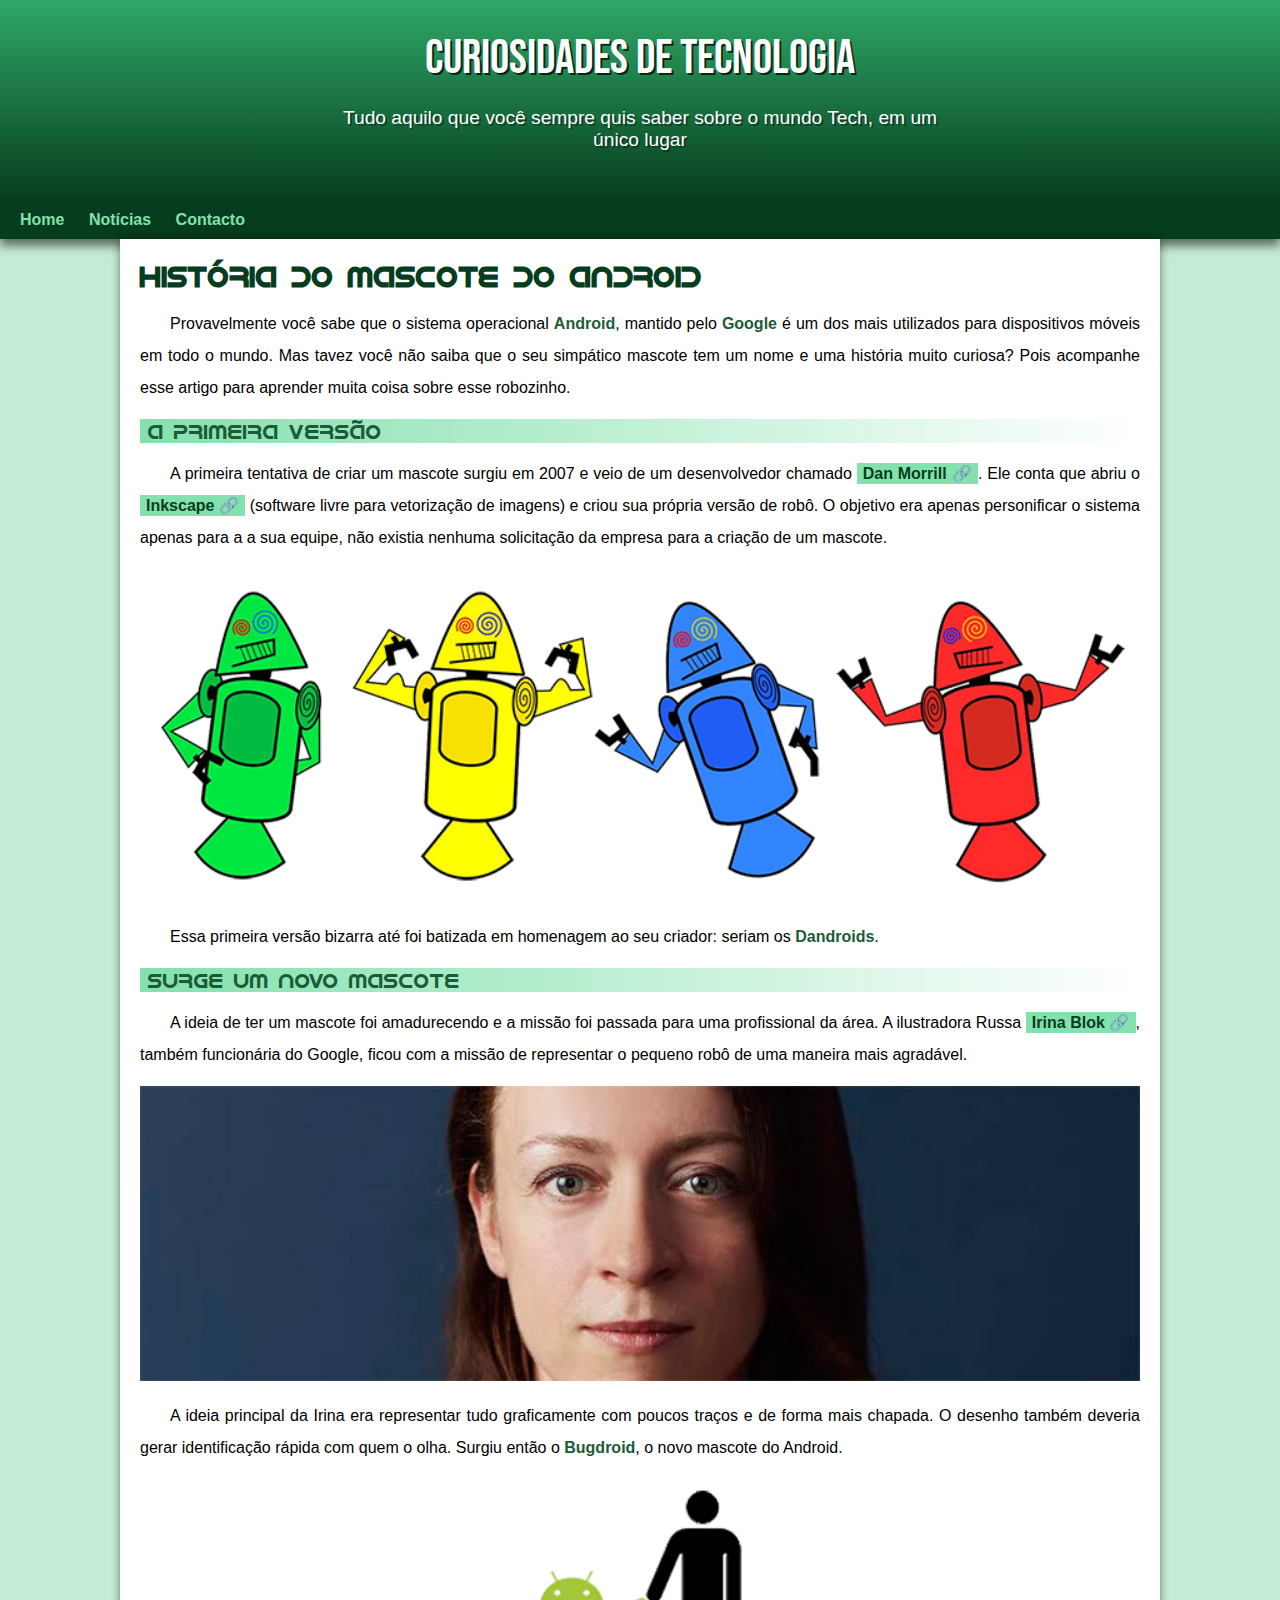
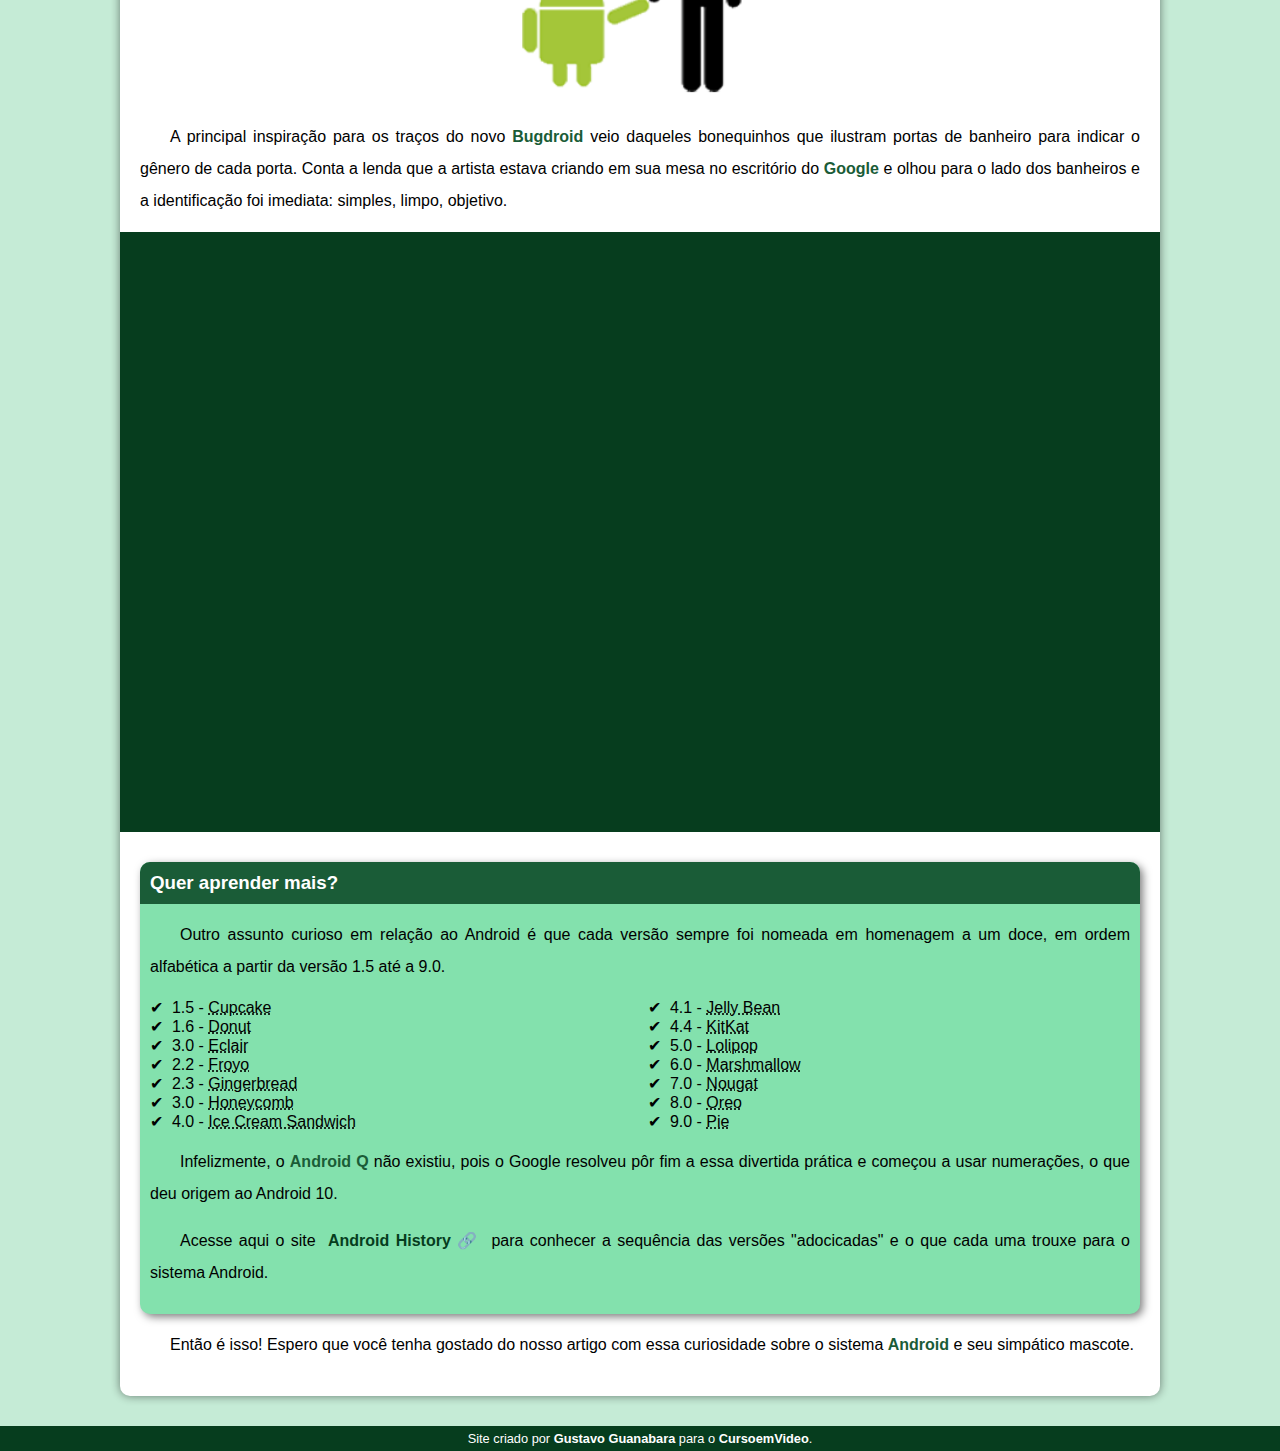
<file: index.html>
<!DOCTYPE html>
<html lang="pt-pt">
<head>
    <meta charset="UTF-8">
    <meta name="viewport" content="width=device-width, initial-scale=1.0">
    <title>Como surgiu o mascote do Android?</title>
    <link rel="shortcut icon" href="imagens/favicon.ico" type="image/x-icon">
    <link rel="stylesheet" href="estilo/style.css">
</head>
<body>
    <header>
        <h1>Curiosidades de Tecnologia</h1>
        <p>Tudo aquilo que você sempre quis saber sobre o mundo Tech, em um único lugar</p>
    </header>
    <nav>
        <a href="#">Home</a>
        <a href="#">Notícias</a>
        <a href="#">Contacto</a>
    </nav>
    <main>
        <article>
            <h1>História do Mascote do Android</h1>

            <p>Provavelmente você sabe que o sistema operacional <strong>Android</strong>, mantido pelo <strong>Google</strong> é um dos mais utilizados para dispositivos móveis em todo o mundo. Mas tavez você não saiba que o seu simpático mascote tem um nome e uma história muito curiosa? Pois acompanhe esse artigo para aprender muita coisa sobre esse robozinho.</p>

            <h2>A primeira versão</h2>

            <p>A primeira tentativa de criar um mascote surgiu em 2007 e veio de um desenvolvedor chamado <a href="https://androidcommunity.com/dan-morrill-shows-us-the-android-mascot-that-almost-was-20130103/" target="_blank" class="externo">Dan Morrill</a>. Ele conta que abriu o <a href="https://inkscape.org/pt/" target="_blank" class="externo">Inkscape</a> (software livre para vetorização de imagens) e criou sua própria versão de robô. O objetivo era apenas personificar o sistema apenas para a a sua equipe, não existia nenhuma solicitação da empresa para a criação de um mascote.</p>

            <picture>
                <source media="(max-width: 670px)" srcset="imagens/dan-droids-pq.png">
                <img src="imagens/dan-droids.png" alt="primeiro mascote do Android">
            </picture>

            <p>Essa primeira versão bizarra até foi batizada em homenagem ao seu criador: seriam os <strong>Dandroids</strong>.</p>

            <h2>Surge um novo mascote</h2>

            <p>A ideia de ter um mascote foi amadurecendo e a missão foi passada para uma profissional da área. A ilustradora Russa <a href="https://www.irinablok.com/android" target="_blank" class="externo">Irina Blok</a>, também funcionária do Google, ficou com a missão de representar o pequeno robô de uma maneira mais agradável.</p>

            <picture>
                <source media="(max-width: 670px)" srcset="imagens/irina-blok-pq.jpg">
                <img src="imagens/irina-blok.jpg" alt="Irina Blok, criadora do Bugdroid">
            </picture>

            <p>A ideia principal da Irina era representar tudo graficamente com poucos traços e de forma mais chapada. O desenho também deveria gerar identificação rápida com quem o olha. Surgiu então o <strong>Bugdroid</strong>, o novo mascote do Android.</p>

            <img src="imagens/bugdroid.png" class="pequena" alt="Bugdroid">

            <p>A principal inspiração para os traços do novo <strong>Bugdroid</strong> veio daqueles bonequinhos que ilustram portas de banheiro para indicar o gênero de cada porta. Conta a lenda que a artista estava criando em sua mesa no escritório do <strong>Google</strong> e olhou para o lado dos banheiros e a identificação foi imediata: simples, limpo, objetivo.</p>

            <div class="video">
                <iframe width="560" height="315" src="https://www.youtube.com/embed/l2UDgpLz20M?si=U0JhPt6lcNtgCj3m" title="YouTube video player" frameborder="0" allow="accelerometer; autoplay; clipboard-write; encrypted-media; gyroscope; picture-in-picture; web-share" allowfullscreen></iframe>
            </div>
            
            <aside>
                <h3>Quer aprender mais?</h3>
                <p>Outro assunto curioso em relação ao Android é que cada versão sempre foi nomeada em homenagem a um doce, em ordem alfabética a partir da versão 1.5 até a 9.0.</p>
                <ul>
                    <li>1.5 - <abbr title="Bolo de Copo">Cupcake</abbr></li>
                    <li>1.6 - <abbr title="Rosquinha">Donut</abbr></li>
                    <li>3.0 - <abbr title="Bomba">Eclair</abbr></li>
                    <li>2.2 - <abbr title="Iogurte Congelado">Froyo</abbr></li>
                    <li>2.3 - <abbr title="Biscoite de Gengibre">Gingerbread</abbr></li>
                    <li>3.0 - <abbr title="Favo de Mel">Honeycomb</abbr></li>
                    <li>4.0 - <abbr title="Sandwich de gelado">Ice Cream Sandwich</abbr></li>
                    <li>4.1 - <abbr title="Jujuba">Jelly Bean</abbr></li>
                    <li>4.4 - <abbr title="KitKat">KitKat</abbr></li>
                    <li>5.0 - <abbr title="">Lolipop</abbr></li>
                    <li>6.0 - <abbr title="Marshmallow">Marshmallow</abbr></li>
                    <li>7.0 - <abbr title="Torrone">Nougat</abbr></li>
                    <li>8.0 - <abbr title="Oreo">Oreo</abbr></li>
                    <li>9.0 - <abbr title="Torta">Pie</abbr></li>
                </ul>
                
                    <p>Infelizmente, o <strong>Android Q</strong> não existiu, pois o Google resolveu pôr fim a essa divertida prática e começou a usar numerações, o que deu origem ao Android 10.</p>
                    <p>Acesse aqui o site <a href="https://www.android.com/intl/en_uk/history/#/donut" target="_blank" class="externo">Android History</a> para conhecer a sequência das versões "adocicadas" e o que cada uma trouxe para o sistema Android.</p>
            
            </aside>
            

        <p>Então é isso! Espero que você tenha gostado do nosso artigo com essa curiosidade sobre o sistema <strong>Android</strong> e seu simpático mascote.</p>
        </article>
    </main>
    <footer>
        <p>Site criado por <a href="https://gustavoguanabara.github.io/" target="_blank">Gustavo Guanabara</a> para o <a href="https://www.youtube.com/cursoemvideo" target="_blank">CursoemVideo</a>.</p>
    </footer>
</body>
</html>
</file>
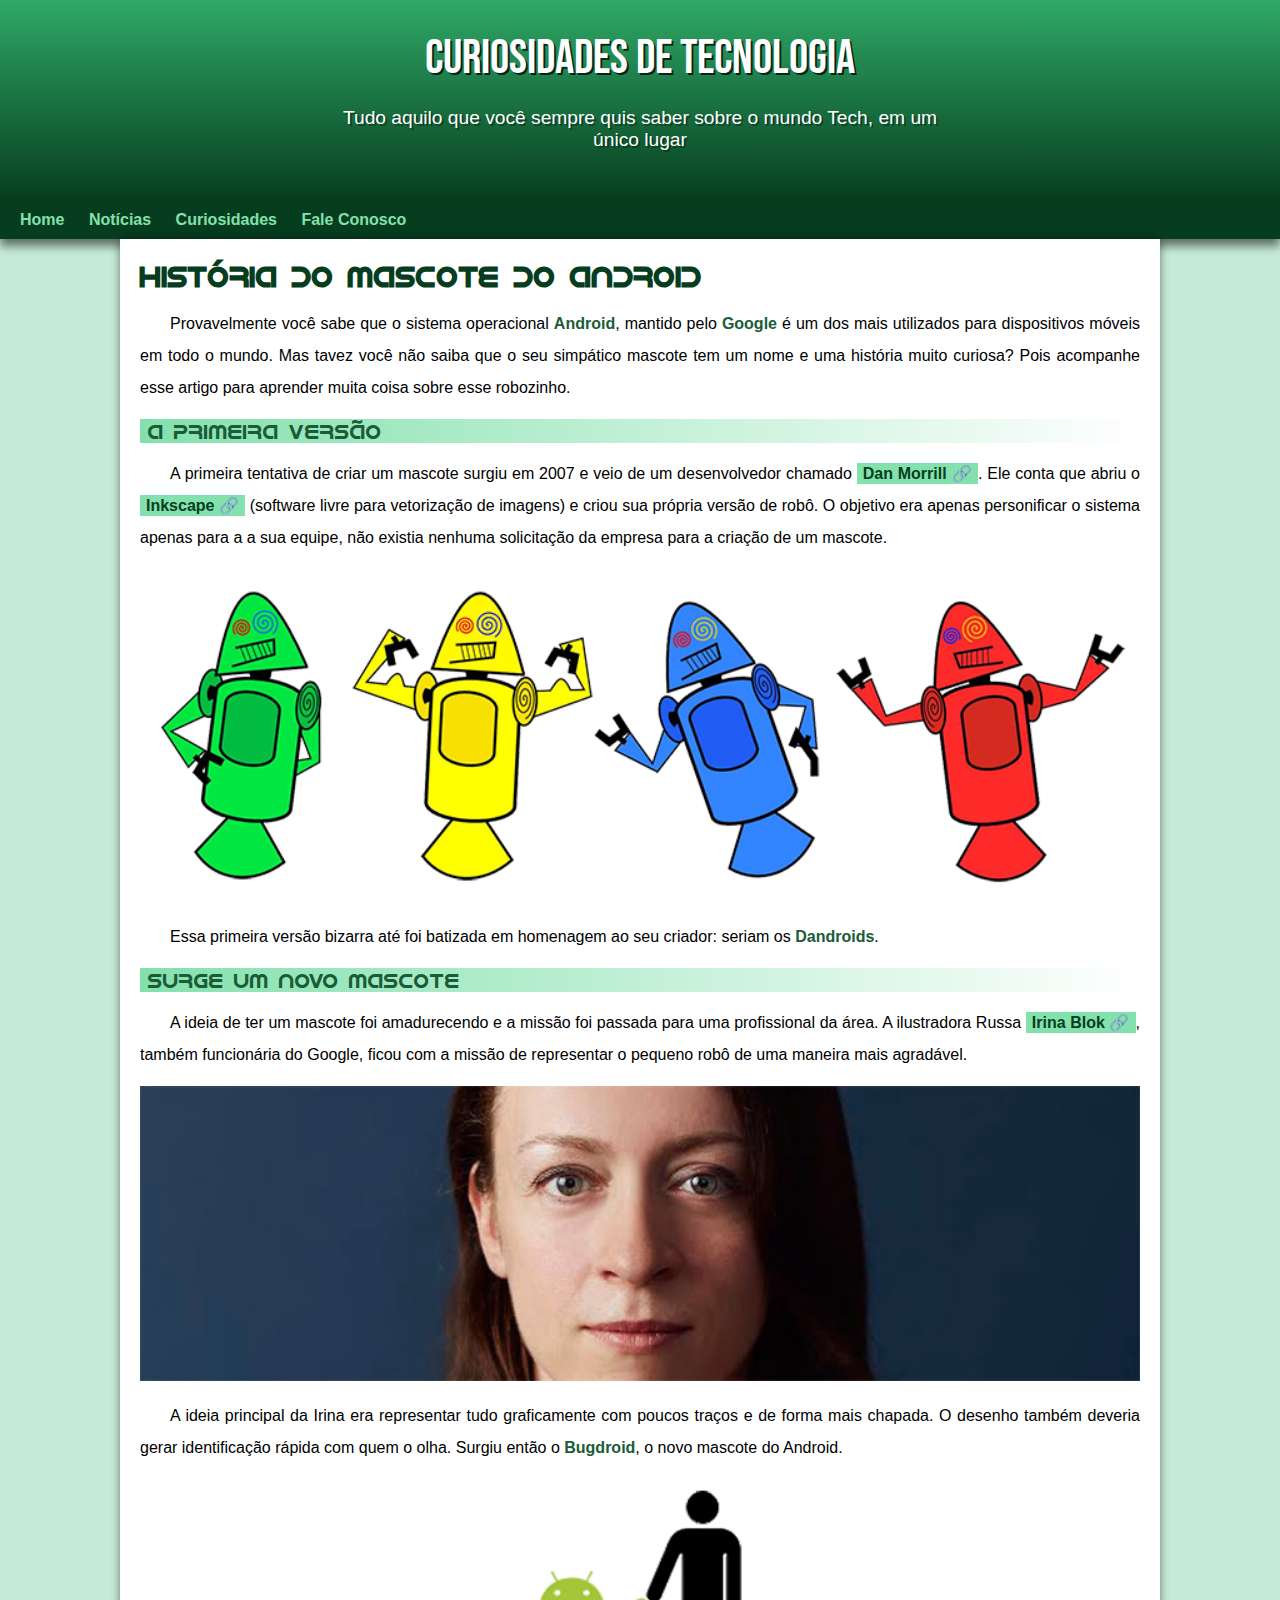
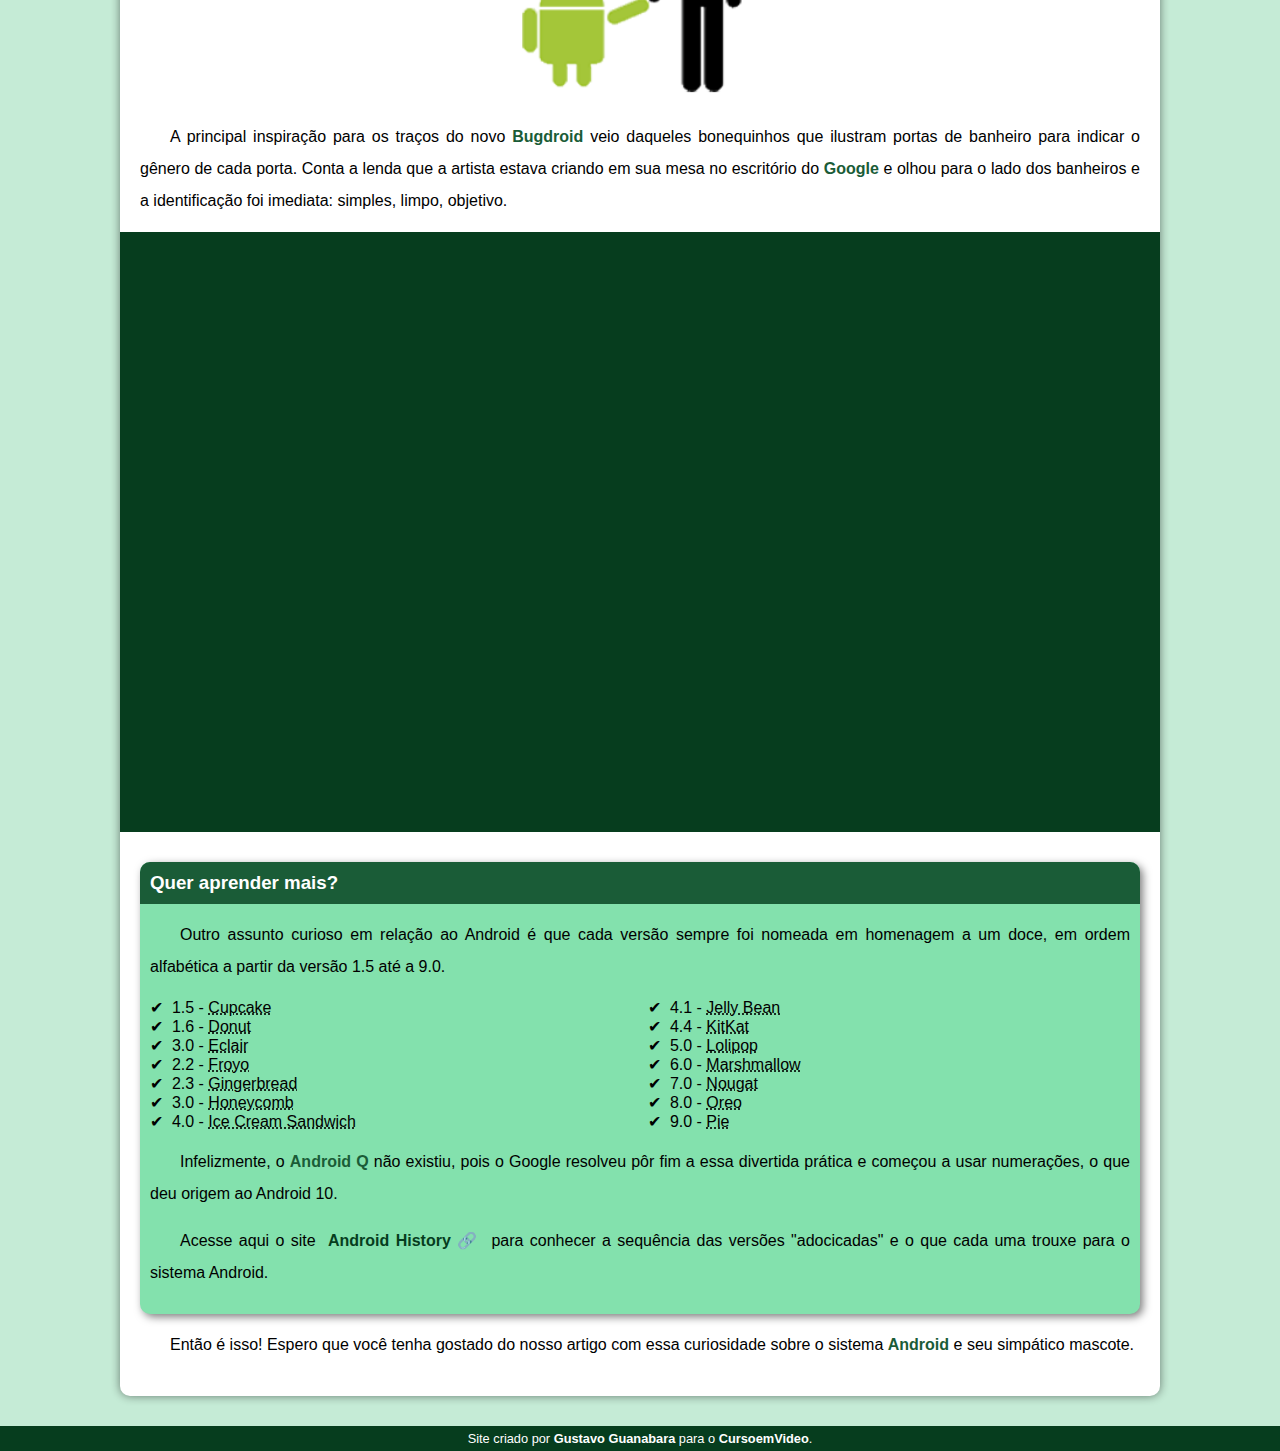
<file: index.html.html>
<!DOCTYPE html>
<html lang="pt-pt">
<head>
    <meta charset="UTF-8">
    <meta name="viewport" content="width=device-width, initial-scale=1.0">
    <title>Como surgiu o mascote do Android?</title>
    <link rel="shortcut icon" href="imagens/favicon.ico" type="image/x-icon">
    <link rel="stylesheet" href="estilo/style.css">
</head>
<body>
    <header>
        <h1>Curiosidades de Tecnologia</h1>
        <p>Tudo aquilo que você sempre quis saber sobre o mundo Tech, em um único lugar</p>
    </header>
    <nav>
        <a href="#">Home</a>
        <a href="#">Notícias</a>
        <a href="#">Curiosidades</a>
        <a href="#">Fale Conosco</a>
    </nav>
    <main>
        <article>
            <h1>História do Mascote do Android</h1>

            <p>Provavelmente você sabe que o sistema operacional <strong>Android</strong>, mantido pelo <strong>Google</strong> é um dos mais utilizados para dispositivos móveis em todo o mundo. Mas tavez você não saiba que o seu simpático mascote tem um nome e uma história muito curiosa? Pois acompanhe esse artigo para aprender muita coisa sobre esse robozinho.</p>

            <h2>A primeira versão</h2>

            <p>A primeira tentativa de criar um mascote surgiu em 2007 e veio de um desenvolvedor chamado <a href="https://androidcommunity.com/dan-morrill-shows-us-the-android-mascot-that-almost-was-20130103/" target="_blank" class="externo">Dan Morrill</a>. Ele conta que abriu o <a href="https://inkscape.org/pt/" target="_blank" class="externo">Inkscape</a> (software livre para vetorização de imagens) e criou sua própria versão de robô. O objetivo era apenas personificar o sistema apenas para a a sua equipe, não existia nenhuma solicitação da empresa para a criação de um mascote.</p>

            <picture>
                <source media="(max-width: 670px)" srcset="imagens/dan-droids-pq.png">
                <img src="imagens/dan-droids.png" alt="primeiro mascote do Android">
            </picture>

            <p>Essa primeira versão bizarra até foi batizada em homenagem ao seu criador: seriam os <strong>Dandroids</strong>.</p>

            <h2>Surge um novo mascote</h2>

            <p>A ideia de ter um mascote foi amadurecendo e a missão foi passada para uma profissional da área. A ilustradora Russa <a href="https://www.irinablok.com/android" target="_blank" class="externo">Irina Blok</a>, também funcionária do Google, ficou com a missão de representar o pequeno robô de uma maneira mais agradável.</p>

            <picture>
                <source media="(max-width: 670px)" srcset="imagens/irina-blok-pq.jpg">
                <img src="imagens/irina-blok.jpg" alt="Irina Blok, criadora do Bugdroid">
            </picture>

            <p>A ideia principal da Irina era representar tudo graficamente com poucos traços e de forma mais chapada. O desenho também deveria gerar identificação rápida com quem o olha. Surgiu então o <strong>Bugdroid</strong>, o novo mascote do Android.</p>

            <img src="imagens/bugdroid.png" class="pequena" alt="Bugdroid">

            <p>A principal inspiração para os traços do novo <strong>Bugdroid</strong> veio daqueles bonequinhos que ilustram portas de banheiro para indicar o gênero de cada porta. Conta a lenda que a artista estava criando em sua mesa no escritório do <strong>Google</strong> e olhou para o lado dos banheiros e a identificação foi imediata: simples, limpo, objetivo.</p>

            <div class="video">
                <iframe width="560" height="315" src="https://www.youtube.com/embed/l2UDgpLz20M?si=U0JhPt6lcNtgCj3m" title="YouTube video player" frameborder="0" allow="accelerometer; autoplay; clipboard-write; encrypted-media; gyroscope; picture-in-picture; web-share" allowfullscreen></iframe>
            </div>
            
            <aside>
                <h3>Quer aprender mais?</h3>
                <p>Outro assunto curioso em relação ao Android é que cada versão sempre foi nomeada em homenagem a um doce, em ordem alfabética a partir da versão 1.5 até a 9.0.</p>
                <ul>
                    <li>1.5 - <abbr title="Bolo de Copo">Cupcake</abbr></li>
                    <li>1.6 - <abbr title="Rosquinha">Donut</abbr></li>
                    <li>3.0 - <abbr title="Bomba">Eclair</abbr></li>
                    <li>2.2 - <abbr title="Iogurte Congelado">Froyo</abbr></li>
                    <li>2.3 - <abbr title="Biscoite de Gengibre">Gingerbread</abbr></li>
                    <li>3.0 - <abbr title="Favo de Mel">Honeycomb</abbr></li>
                    <li>4.0 - <abbr title="Sandwich de gelado">Ice Cream Sandwich</abbr></li>
                    <li>4.1 - <abbr title="Jujuba">Jelly Bean</abbr></li>
                    <li>4.4 - <abbr title="KitKat">KitKat</abbr></li>
                    <li>5.0 - <abbr title="">Lolipop</abbr></li>
                    <li>6.0 - <abbr title="Marshmallow">Marshmallow</abbr></li>
                    <li>7.0 - <abbr title="Torrone">Nougat</abbr></li>
                    <li>8.0 - <abbr title="Oreo">Oreo</abbr></li>
                    <li>9.0 - <abbr title="Torta">Pie</abbr></li>
                </ul>
                
                    <p>Infelizmente, o <strong>Android Q</strong> não existiu, pois o Google resolveu pôr fim a essa divertida prática e começou a usar numerações, o que deu origem ao Android 10.</p>
                    <p>Acesse aqui o site <a href="https://www.android.com/intl/en_uk/history/#/donut" target="_blank" class="externo">Android History</a> para conhecer a sequência das versões "adocicadas" e o que cada uma trouxe para o sistema Android.</p>
            
            </aside>
            

        <p>Então é isso! Espero que você tenha gostado do nosso artigo com essa curiosidade sobre o sistema <strong>Android</strong> e seu simpático mascote.</p>
        </article>
    </main>
    <footer>
        <p>Site criado por <a href="https://gustavoguanabara.github.io/" target="_blank">Gustavo Guanabara</a> para o <a href="https://www.youtube.com/cursoemvideo" target="_blank">CursoemVideo</a>.</p>
    </footer>
</body>
</html>
</file>
<file: estilo/style.css>
@charset "UTF-8";

@import url('https://fonts.googleapis.com/css2?family=Bebas+Neue&display=swap');

@font-face {
    font-family: 'Android';
    src: url('../fontes/idroid.otf') format('opentype');
    font-weight: normal;
}

/*
#c5ebd6
#83e1ad
#3ddc84
#2fa866
#1a5c37
#063d1e
*/

:root{
    --cor0: #c5ebd6;
    --cor1: #83e1ad;
    --cor2: #3ddc84;
    --cor3: #2fa866;
    --cor4: #1a5c37;
    --cor5: #063d1e;

    --fonte-padrao: Arial, Verdana, Helvetica, sans-serif;
    --fonte-destaque: 'Bebas Neue', cursive;
    --fonte-android: 'Android', cursive;


}

/* Configurações Globais */
* {
    margin: 0px;
    padding:0px;
}

body{
    background-color: var(--cor0);
    font-family: var(--fonte-padrao);
}

a.externo::after{
    content: '\00A0\1F517';
}

header{
    background-image: linear-gradient(to bottom, var(--cor3), var(--cor5));
    min-height: 150px;
    text-align: center;
    padding-top: 30px;
}

header > h1{
    color: white;
    font-family: var(--fonte-destaque);
    margin-bottom: 20px;
    font-size: 3em;
    font-weight: normal;
    text-shadow: 2px 2px 0px rgba(0, 0, 0, 0.733);
}

header > p{
    color: white;
    font-family: var(--fonte-padrao);
    font-size: 1.2em;
    max-width: 600px;
    padding-right: 10px;
    padding-left: 10px;
    margin: auto;
    text-shadow: 2px 2px 0px rgba(0, 0, 0, 0.37);
    padding-bottom: 50px;
}

nav{
    background-color: var(--cor5);
    padding: 10px;
    box-shadow: 0px 7px 9px rgba(0, 0, 0, 0.527);
}

nav > a{
    color: var(--cor1);
    padding: 10px;
    border-radius: 5px;
    text-decoration: none;
    font-weight: bold;
    transition-duration: 0.4s;
}

nav > a:hover{
    background-color: var(--cor3);
    color: var(--cor5);
}

main{
    min-width: 300px;
    max-width: 1000px;
    margin: auto;
    margin-bottom: 30px;
    padding: 20px;
    background-color: white;
    box-shadow: 0px 0px 10px rgba(0, 0, 0, 0.479);
    border-bottom-left-radius: 10px;
    border-bottom-right-radius: 10px;
}

main h1{
    color: var(--cor5);
    font-family: var(--fonte-android);
    font-size: 1.8em;
}

main h2{
    font-family: var(--fonte-android);
    color: var(--cor4);
    font-size: 1.3em;
    font-weight: normal;
    background-image: linear-gradient(to right, var(--cor1), transparent);
    text-indent: 8px;
}

main p{
    margin: 15px 0px;
    text-align: justify;
    text-indent: 30px;
    font-size: 1em;
    line-height: 2em;
}

main strong{
    color: var(--cor4);
    font-weight: bold;
}

main a{
    text-decoration: none;
    font-weight: bold;
    color: var(--cor5);
    background-color: var(--cor1);
    padding: 2px 6px;
}

main a:hover{
    text-decoration: underline;
    color: var(--cor4);
}

main img{
    width: 100%;
}
main img.pequena{
    max-width: 350px;
    display:block;
    margin: auto;
}

div.video{
    background-color: var(--cor5);
    margin: 0px -20px 30px -20px;
    padding: 20px;
    padding-bottom: 58%;
    position: relative;
}

div.video > iframe{
    position: absolute;
    top: 5%;
    left: 5%;
    width: 90%;
    height: 90%;
}

aside{
    background-color: var(--cor1);
    padding: 10px;
    border-radius: 10px;
    box-shadow: 3px 3px 8px rgba(0, 0, 0, 0.507);
}

aside > ul{
    list-style-type: '\2714\00A0\00A0';
    list-style-position: inside;
    columns: 2;
}

aside > h3{
    background-color: var(--cor4);
    color: white;
    padding: 10px;
    margin: -10px -10px 0px -10px;
    border-radius: 10px 10px 0px 0px;
}

footer{
    background-color: var(--cor5);
    color: white;
    text-align: center;
    font-size: 0.8em;
    padding: 5px;
}

footer a{
    color: white;
    font-weight: bolder;
    text-decoration: none;
}
footer a:hover{
    text-decoration: underline;
    color: var(--cor1);
}
</file>
